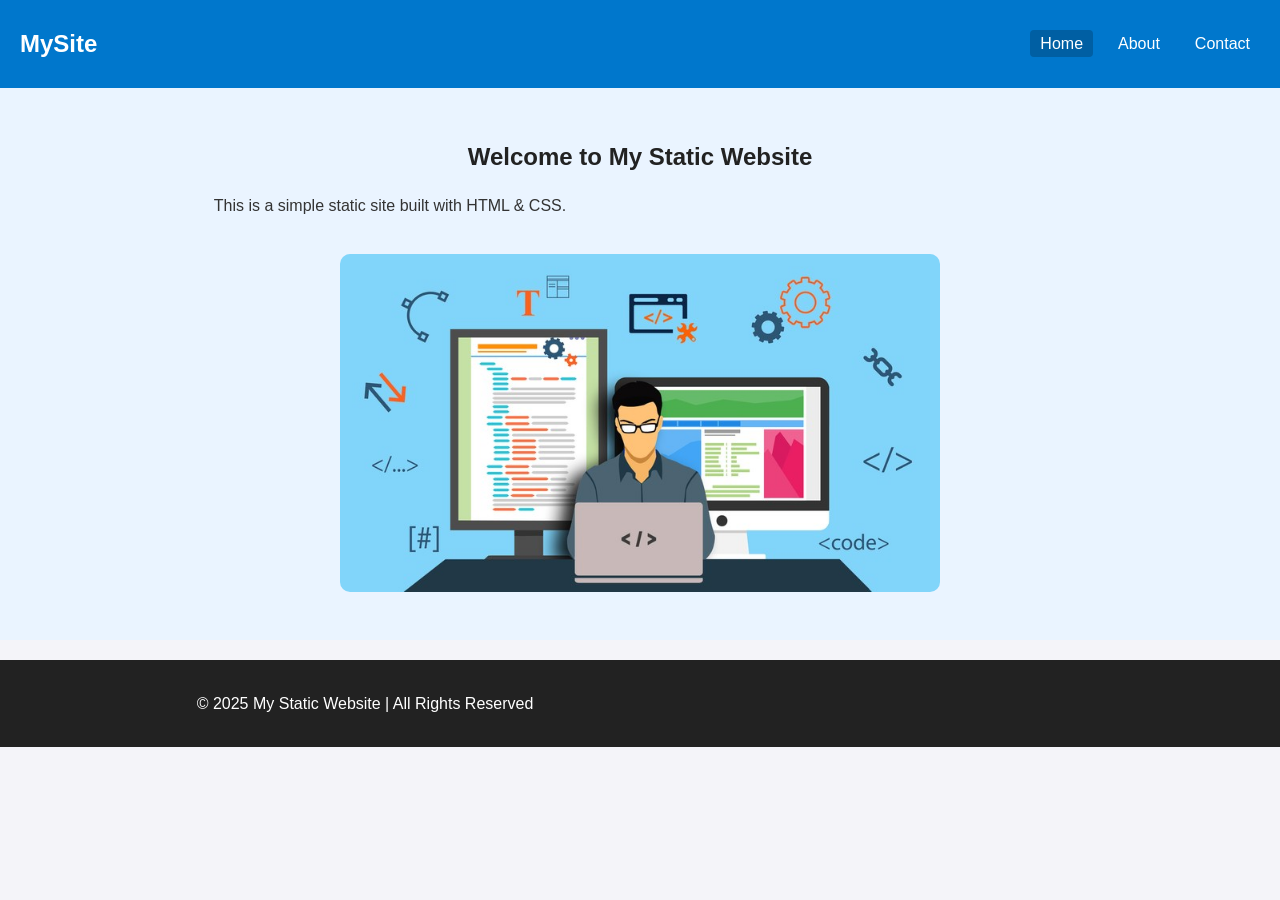
<file: index.html>
<!DOCTYPE html>
<html lang="en">
<head>
  <meta charset="UTF-8">
  <meta name="viewport" content="width=device-width, initial-scale=1.0">
  <title>Home | My Static Website</title>
  <link rel="stylesheet" href="style.css">
</head>
<body>
  <!-- Navigation Bar -->
  <header>
    <nav class="navbar">
      <h1 class="logo">MySite</h1>
      <ul class="nav-links">
        <li><a href="index.html" class="active">Home</a></li>
        <li><a href="about.html">About</a></li>
        <li><a href="contact.html">Contact</a></li>
      </ul>
    </nav>
  </header>

  <!-- Hero Section -->
  <section class="hero">
    <h2>Welcome to My Static Website</h2>
    <p>This is a simple static site built with HTML & CSS.</p>
    <img src="developer.jpg" alt="Website Banner" height="500px" width="600px
    ">
  </section>

  <!-- Footer -->
  <footer>
    <p>&copy; 2025 My Static Website | All Rights Reserved</p>
  </footer>
</body>
</html>
</file>
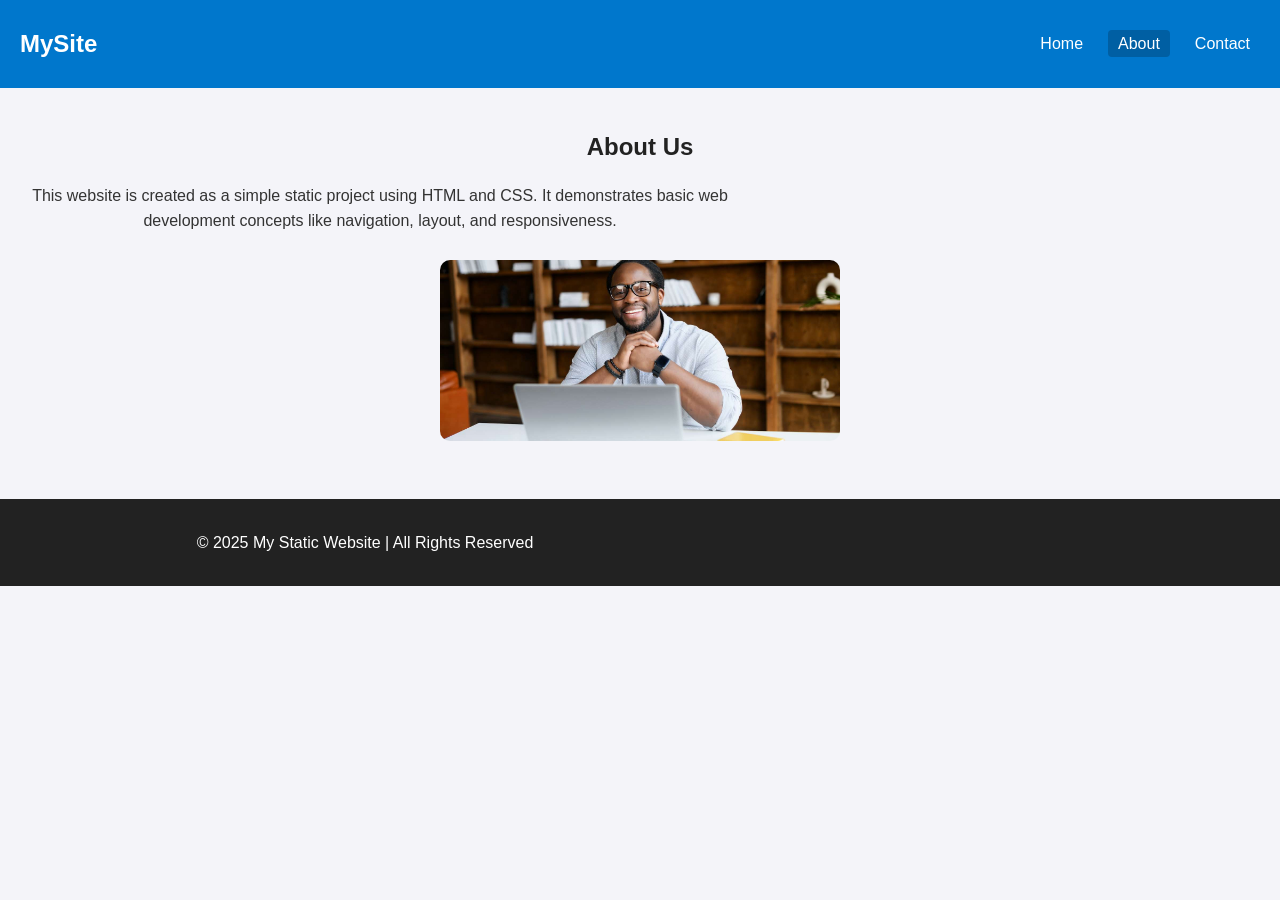
<file: about.html>
<!DOCTYPE html>
<html lang="en">
<head>
  <meta charset="UTF-8">
  <meta name="viewport" content="width=device-width, initial-scale=1.0">
  <title>About | My Static Website</title>
  <link rel="stylesheet" href="style.css">
</head>
<body>
  <header>
    <nav class="navbar">
      <h1 class="logo">MySite</h1>
      <ul class="nav-links">
        <li><a href="index.html">Home</a></li>
        <li><a href="about.html" class="active">About</a></li>
        <li><a href="contact.html">Contact</a></li>
      </ul>
    </nav>
  </header>

  <section class="content">
    <h2>About Us</h2>
    <p>This website is created as a simple static project using HTML and CSS.  
       It demonstrates basic web development concepts like navigation, layout, and responsiveness.</p>
    <img src="about.jpeg" alt="About Us">
  </section>

  <footer>
    <p>&copy; 2025 My Static Website | All Rights Reserved</p>
  </footer>
</body>
</html>
</file>
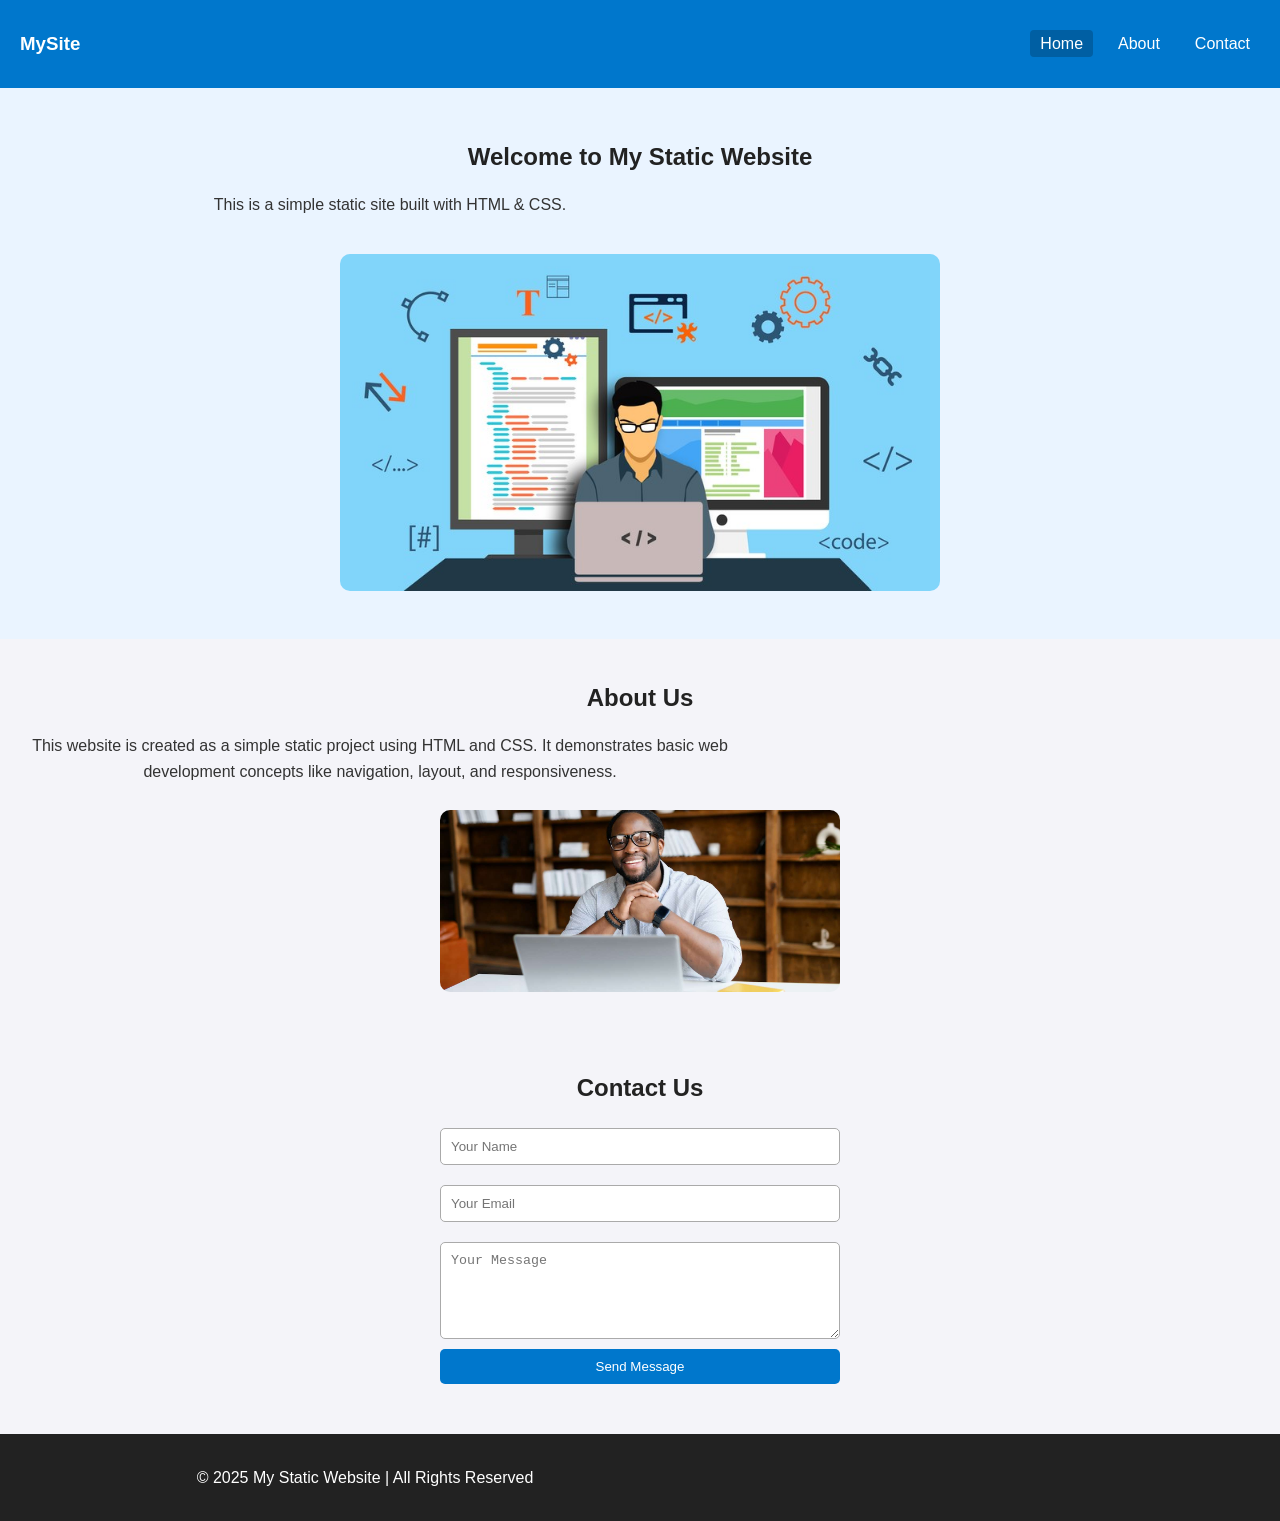
<file: all.html>
<!DOCTYPE html>
<html lang="en">
  <head>
    <meta charset="UTF-8" />
    <meta name="viewport" content="width=device-width, initial-scale=1.0" />
    <title>Home | My Static Website</title>
    <link rel="stylesheet" href="style.css" />
  </head>
  <body>
    <!-- Navigation Bar -->
    <header>
      <section>
        <header>
          <nav class="navbar">
            <h1 class="logo">MySite</h1>
            <ul class="nav-links">
              <li><a href="index.html" class="active">Home</a></li>
              <li><a href="about.html">About</a></li>
              <li><a href="contact.html">Contact</a></li>
            </ul>
          </nav>
        </header>
      </section>

    <!-- Hero Section -->
    <section class="hero">
      <h2>Welcome to My Static Website</h2>
      <p class="container">This is a simple static site built with HTML & CSS.</p>
      <img
        src="developer.jpg"
        alt="Website Banner"
        height="500px"
        width="600px"/>
    </section>

    <!-- About section -->
    <section class="content">
        <h2>About Us</h2>
        <p>This website is created as a simple static project using HTML and CSS.  
       It demonstrates basic web development concepts like navigation, layout, and responsiveness.</p>
        <img src="about.jpeg" alt="About Us">
    </section>

    <!-- Contact section -->
  <section class="content">
    <h2>Contact Us</h2>
    <form class="contact-form">
         <input type="text" placeholder="Your Name" required>
         <input type="email" placeholder="Your Email" required>
         <textarea placeholder="Your Message" rows="5" required></textarea>
         <button type="submit">Send Message</button>
    </form>
   </section>

    <!-- Footer -->
    <footer>
      <p>&copy; 2025 My Static Website | All Rights Reserved</p>
    </footer>
  </body>
</html>
</file>
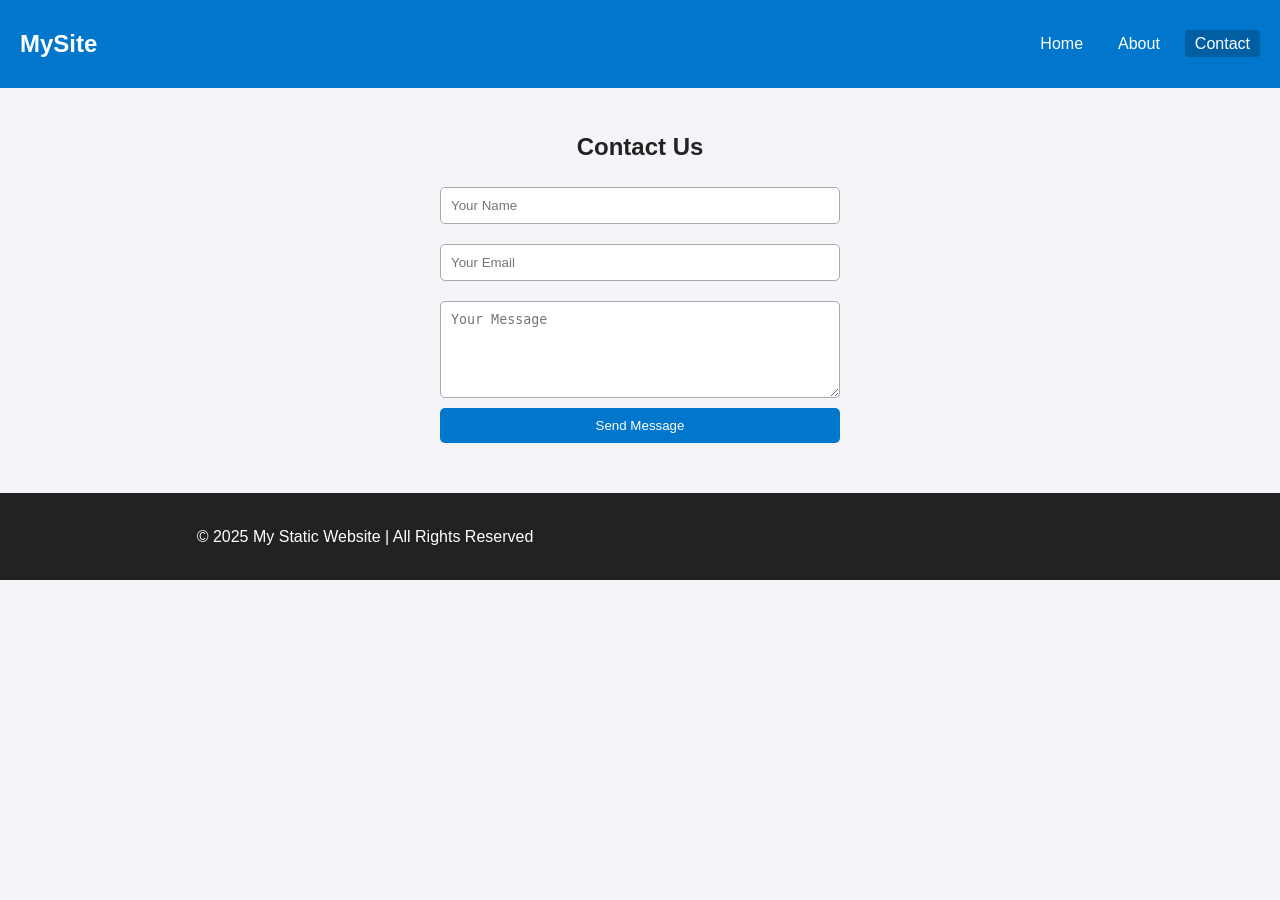
<file: contact.html>
<!DOCTYPE html>
<html lang="en">
<head>
  <meta charset="UTF-8">
  <meta name="viewport" content="width=device-width, initial-scale=1.0">
  <title>Contact | My Static Website</title>
  <link rel="stylesheet" href="style.css">
</head>
<body>
  <header>
    <nav class="navbar">
      <h1 class="logo">MySite</h1>
      <ul class="nav-links">
        <li><a href="index.html">Home</a></li>
        <li><a href="about.html">About</a></li>
        <li><a href="contact.html" class="active">Contact</a></li>
      </ul>
    </nav>
  </header>

  <section class="content">
    <h2>Contact Us</h2>
    <form class="contact-form">
      <input type="text" placeholder="Your Name" required>
      <input type="email" placeholder="Your Email" required>
      <textarea placeholder="Your Message" rows="5" required></textarea>
      <button type="submit">Send Message</button>
    </form>
  </section>

  <footer>
    <p>&copy; 2025 My Static Website | All Rights Reserved</p>
  </footer>
</body>
</html>
</file>
<file: style.css>
/* Global Styles */
body {
  margin: 0;
  font-family: Arial, sans-serif;
  line-height: 1.6;
  background: #f4f4f9;
  color: #333;
}

h1, h2 {
  margin: 10px 0;
  color: #222;
}

p {
  max-width: 700px;
}

/* Navigation Bar */
.navbar {
  display: flex;
  justify-content: space-between;
  align-items: center;
  background: #0077cc;
  padding: 15px 20px;
}

.logo {
  color: #fff;
}

.nav-links {
  list-style: none;
  display: flex;
  gap: 15px;
}

.nav-links a {
  color: white;
  text-decoration: none;
  padding: 5px 10px;
  border-radius: 4px;
}

.nav-links a:hover,
.nav-links a.active {
  background: #005fa3;
}

/* Hero Section */
.hero {
  text-align: center;
  padding: 40px;
  background: #eaf4ff;
}

.hero .container {
  display: flex;
  justify-content: center;
  align-items: center;
  align-content: center;

}

.hero img {
  max-width: 100%;
  height: auto;
  margin-top: 20px;
  border-radius: 10px;
}

/* Content Section */
.content {
  padding: 30px;
  text-align: center;
}

.content img {
  /* max-width: 400px; */
  max-width: 400px;
  width: 100%;
  border-radius: 10px;
  margin-top: 10px;
}

/* Contact Form */
.contact-form {
  display: flex;
  flex-direction: column;
  max-width: 400px;
  margin: auto;
}

.contact-form input,
.contact-form textarea {
  margin: 10px 0;
  padding: 10px;
  border: 1px solid #aaa;
  border-radius: 5px;
}

.contact-form button {
  background: #0077cc;
  color: white;
  padding: 10px;
  border: none;
  border-radius: 5px;
  cursor: pointer;
}

.contact-form button:hover {
  background: #005fa3;
}

/* Footer */
footer {
  text-align: center;
  padding: 15px;
  background: #222;
  color: white;
  margin-top: 20px;
}

/* Responsive Design */
@media (max-width: 768px) {
  .nav-links {
    flex-direction: column;
    text-align: center;
  }
}
</file>
